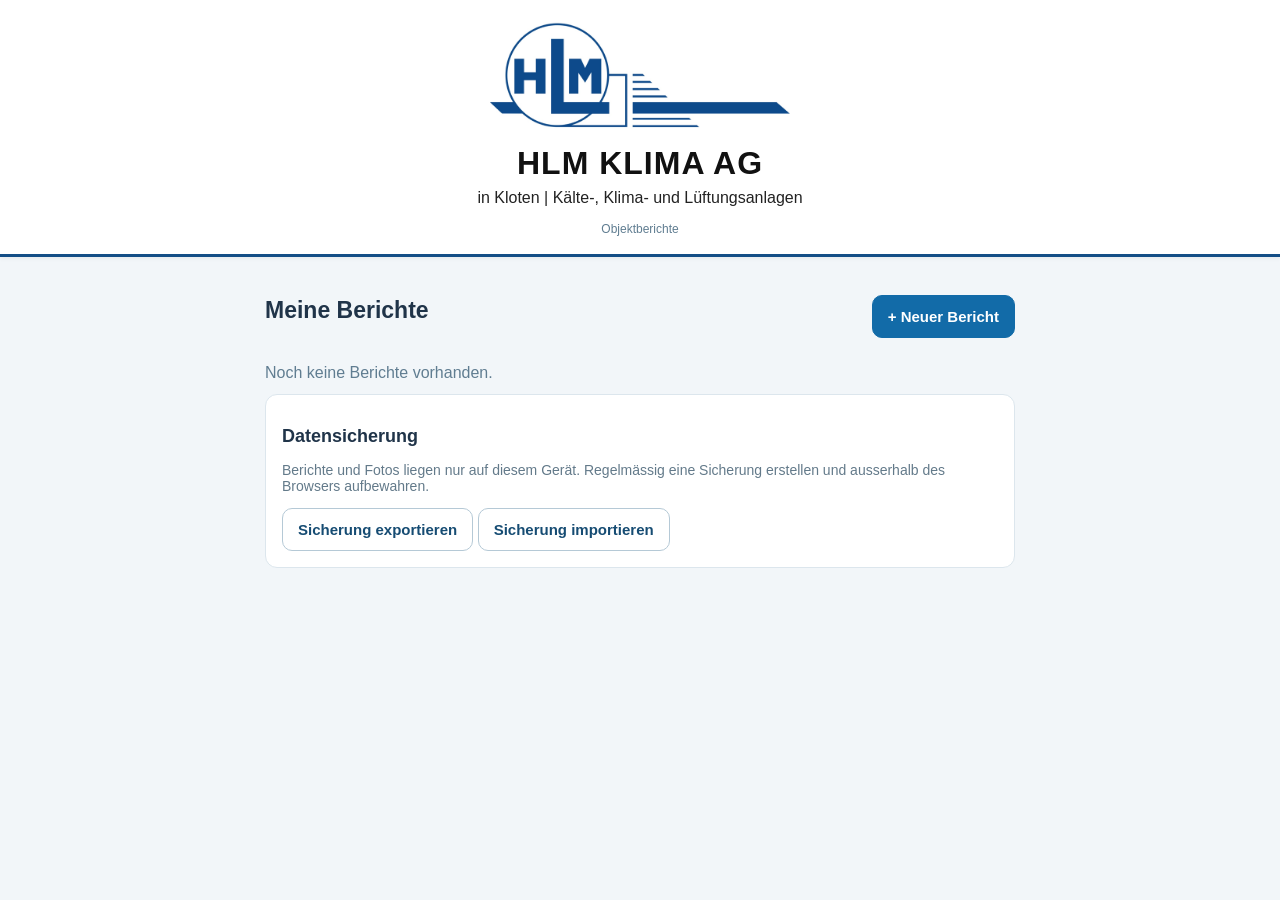
<file: index.html>
<!doctype html><html lang="de-CH"><head><meta charset="utf-8"><meta name="viewport" content="width=device-width,initial-scale=1,viewport-fit=cover"><meta name="theme-color" content="#1169a5"><meta name="apple-mobile-web-app-capable" content="yes"><meta name="apple-mobile-web-app-title" content="HLM Berichte"><link rel="apple-touch-icon" href="icons/icon-192.png"><link rel="manifest" href="manifest.webmanifest"><title>HLM Klima · Objektberichte</title><style>:root{font-family:-apple-system,BlinkMacSystemFont,"Segoe UI",sans-serif;color:#203449;background:#f2f6f9}*{box-sizing:border-box}body{margin:0}header{background:white;text-align:center;padding:12px 20px 8px;box-shadow:0 1px 5px #0001}header img{display:block;max-width:270px;width:75%;margin:auto}header p{margin:0;color:#607d91;font-size:13px}main{max-width:780px;margin:auto;padding:20px 15px 60px}h1{font-size:23px;margin:10px 0 22px}h2{font-size:18px}.toolbar{display:flex;justify-content:space-between;align-items:center;gap:12px;flex-wrap:wrap;margin:10px 0 18px}button,.button{display:inline-block;border:1px solid #b5c9d6;border-radius:10px;background:#fff;padding:12px 15px;color:#164c73;font-size:15px;font-weight:600;cursor:pointer;text-align:center}.primary{background:#126ba8;color:white;border-color:#126ba8}.danger{color:#a02b32;border-color:#e5c7c9}label:not(.button){display:block;font-weight:600;margin:15px 0}input:not([type=file]),textarea{display:block;width:100%;margin-top:7px;padding:12px;border:1px solid #c8d5df;border-radius:9px;font:inherit;background:white}textarea{resize:vertical}.report,.photo,.backup{background:white;border:1px solid #dce6ed;border-radius:12px;padding:16px;margin:12px 0}.report{display:flex;justify-content:space-between;align-items:center;gap:10px}.report p,.hint,.backup p{color:#637a8a;font-size:14px}.photo img{max-width:100%;max-height:380px;object-fit:contain;display:block;margin:auto}.photo textarea{margin:12px 0}.photo .toolbar{margin-bottom:0}.actions{display:flex;gap:10px;flex-wrap:wrap;margin:25px 0}#printArea{display:none}#reports:empty:after{content:'Noch keine Berichte vorhanden.';color:#607d91}button:disabled{opacity:.5}@media print{body>header,main{display:none!important}#printArea{display:block!important;color:black;font:12pt Arial,sans-serif}#printArea .printHeader{display:flex;align-items:center;justify-content:space-between;border-bottom:2px solid #1169a5;padding-bottom:12px}#printArea .printHeader img{width:180px}#printArea .printHeader small{text-align:right;font-size:9pt}#printArea h1{font-size:18pt;margin:24px 0}#printArea .printPhoto{break-inside:avoid;page-break-inside:avoid;margin:18px 0}#printArea .printPhoto img{max-width:100%;max-height:95mm;object-fit:contain}#printArea .printPhoto p{white-space:pre-wrap} @page{size:A4;margin:16mm}}

header{padding:22px 20px 18px;padding-top:calc(22px + env(safe-area-inset-top));border-bottom:3px solid #144e86}header img{width:100%;max-width:300px;height:auto;object-fit:contain}header .company-name{margin:14px 0 4px;color:#111;font-size:clamp(24px,7vw,32px);font-weight:600;letter-spacing:1px}header .company-tagline{margin:0 auto;color:#222;font-size:clamp(12px,3.5vw,16px);line-height:1.5;max-width:420px}header .report-label{margin-top:12px;font-size:12px;color:#607d91}
</style></head><body><header><img src="[data-uri]" alt="HLM Logo"><p class="company-name">HLM KLIMA AG</p><p class="company-tagline">in Kloten | Kälte-, Klima- und Lüftungsanlagen</p><p class="report-label">Objektberichte</p></header><main><section id="home"><div class="toolbar"><h1>Meine Berichte</h1><button id="new" class="primary">+ Neuer Bericht</button></div><div id="reports"></div><div class="backup"><h2>Datensicherung</h2><p>Berichte und Fotos liegen nur auf diesem Gerät. Regelmässig eine Sicherung erstellen und ausserhalb des Browsers aufbewahren.</p><button id="export">Sicherung exportieren</button> <button id="import">Sicherung importieren</button><input type="file" id="backupFile" accept="application/json,.json" hidden></div></section><section id="editor" hidden><div class="toolbar"><button id="back">← Berichte</button><button id="save" class="primary">Speichern</button></div><h1>Objektbericht</h1><label>Objektname <input id="object" autocomplete="off" placeholder="z. B. Geschäftshaus Kloten"></label><label>Adresse <textarea id="address" rows="2" placeholder="Strasse, PLZ Ort"></textarea></label><label>Kunde / Auftrag <input id="customer" placeholder="Optional"></label><label>Datum <input id="date" type="date"></label><div class="toolbar"><h2>Fotos und Kommentare</h2><label class="button">+ Fotos hinzufügen<input type="file" id="photos" accept="image/*" multiple hidden></label></div><p class="hint">Auf dem iPhone kannst du neue Fotos aufnehmen oder bestehende auswählen.</p><div id="photoList"></div><div class="actions"><button id="pdf" class="primary">PDF erstellen / Drucken</button><button id="delete" class="danger">Bericht löschen</button></div></section></main><div id="printArea"></div><script src="app.js"></script><script>
/* Direct PDF export: no browser print headers or external dependencies. */
(()=>{
const loadImage=src=>new Promise((resolve,reject)=>{const im=new Image();im.onload=()=>resolve(im);im.onerror=()=>reject(new Error('Bild konnte nicht geladen werden.'));im.src=src;});
function makePDF(pages){
 const enc=new TextEncoder(),chunks=[],offsets=[0];let bytes=0;
 const add=v=>{const b=typeof v==='string'?enc.encode(v):v;chunks.push(b);bytes+=b.length;};
 const obj=(n,body)=>{offsets[n]=bytes;add(`${n} 0 obj\n`);body();add('\nendobj\n');};
 add('%PDF-1.4\n');
 obj(1,()=>add('<< /Type /Catalog /Pages 2 0 R >>'));
 obj(2,()=>add(`<< /Type /Pages /Count ${pages.length} /Kids [${pages.map((_,i)=>`${3+i*3} 0 R`).join(' ')}] >>`));
 pages.forEach((page,i)=>{
  const n=3+i*3,content='q\n595.28 0 0 841.89 0 0 cm\n/Im0 Do\nQ\n';
  obj(n,()=>add(`<< /Type /Page /Parent 2 0 R /MediaBox [0 0 595.28 841.89] /Resources << /XObject << /Im0 ${n+2} 0 R >> >> /Contents ${n+1} 0 R >>`));
  obj(n+1,()=>add(`<< /Length ${enc.encode(content).length} >>\nstream\n${content}endstream`));
  const raw=atob(page.split(',')[1]),jpg=Uint8Array.from(raw,c=>c.charCodeAt(0));
  obj(n+2,()=>{add(`<< /Type /XObject /Subtype /Image /Width 1240 /Height 1754 /ColorSpace /DeviceRGB /BitsPerComponent 8 /Filter /DCTDecode /Length ${jpg.length} >>\nstream\n`);add(jpg);add('\nendstream');});
 });
 const start=bytes;add(`xref\n0 ${offsets.length}\n0000000000 65535 f \n`);
 for(let i=1;i<offsets.length;i++)add(`${String(offsets[i]).padStart(10,'0')} 00000 n \n`);
 add(`trailer\n<< /Size ${offsets.length} /Root 1 0 R >>\nstartxref\n${start}\n%%EOF`);
 return new Blob(chunks,{type:'application/pdf'});
}
async function renderPDF(report){
 const logo=await loadImage(document.querySelector('body>header img').src),pages=[];
 let canvas,ctx,y;
 function newPage(){canvas=document.createElement('canvas');canvas.width=1240;canvas.height=1754;ctx=canvas.getContext('2d');ctx.fillStyle='#fff';ctx.fillRect(0,0,1240,1754);ctx.fillStyle='#203449';y=85;
  const h=Math.min(120,280*logo.height/logo.width),w=h*logo.width/logo.height;ctx.drawImage(logo,85,85,w,h);
  ctx.textAlign='right';ctx.font='20px Arial';['HLM Klima AG','Hohstrasse 2 · 8302 Kloten','044 853 41 81','hlm@bluewin.ch · www.hlm.ch'].forEach((t,i)=>ctx.fillText(t,1155,105+i*27));ctx.textAlign='left';
  ctx.strokeStyle='#1169a5';ctx.lineWidth=3;ctx.beginPath();ctx.moveTo(85,225);ctx.lineTo(1155,225);ctx.stroke();y=270;
 }
 function finish(){ctx.fillStyle='#637a8a';ctx.font='18px Arial';ctx.textAlign='right';ctx.fillText(`Seite ${pages.length+1}`,1155,1695);ctx.textAlign='left';pages.push(canvas.toDataURL('image/jpeg',.88));}
 function room(h){if(y+h>1635){finish();newPage();}}
 function lines(text,font='25px Arial',width=1070){ctx.font=font;const out=[];
  for(const paragraph of String(text||'').split('\n')){let line='';for(const word of paragraph.split(/\s+/)){const test=line?line+' '+word:word;if(ctx.measureText(test).width<=width){line=test;continue;}if(line){out.push(line);line='';}let part='';for(const ch of word){if(ctx.measureText(part+ch).width>width){out.push(part);part='';}part+=ch;}line=part;}out.push(line);}return out;
 }
 function text(value,font='25px Arial',gap=35){for(const line of lines(value,font)){room(gap);ctx.font=font;ctx.fillStyle='#203449';ctx.fillText(line,85,y);y+=gap;}}
 newPage();text('Objektbericht','bold 32px Arial',45);y+=8;
 for(const [label,value] of [['Objekt',report.object],['Adresse',report.address],['Kunde / Auftrag',report.customer],['Datum',report.date]])if(value)text(`${label}: ${value}`);
 y+=25;
 for(let i=0;i<report.photos.length;i++){
  if(i>0 && i%2===0 && y>270){finish();newPage();}
  const photo=report.photos[i],im=await loadImage(photo.data),scale=Math.min(1070/im.width,380/im.height),w=im.width*scale,h=im.height*scale;
  room(h+105);text(`Foto ${i+1}`,'bold 25px Arial',38);ctx.drawImage(im,85+(1070-w)/2,y,w,h);y+=h+38;
  if(photo.comment)text(photo.comment);y+=25;
 }
 finish();return makePDF(pages);
}
function showFile(blob,report){
 document.getElementById('hlmPDFDialog')?.remove();
 const url=URL.createObjectURL(blob),name='HLM-Objektbericht-'+(report.object||report.date||'Bericht').replace(/[^\p{L}\p{N}_-]+/gu,'-')+'.pdf';
 const modal=document.createElement('div');modal.id='hlmPDFDialog';modal.style.cssText='position:fixed;inset:0;background:#20344999;z-index:9999;display:flex;align-items:center;justify-content:center;padding:20px';
 const box=document.createElement('div');box.style.cssText='background:white;border-radius:16px;padding:24px;max-width:440px;width:100%;';
 const heading=document.createElement('h2');heading.textContent='PDF ist bereit';const hint=document.createElement('p');hint.textContent='Der Bericht enthält keine automatisch hinzugefügte Webadresse.';
 const open=document.createElement('a');open.className='button';open.textContent='PDF öffnen';open.href=url;open.target='_blank';open.rel='noopener';open.style.margin='5px';
 const download=document.createElement('a');download.className='button';download.textContent='PDF herunterladen';download.href=url;download.download=name;download.style.margin='5px';
 box.append(heading,hint,open,download);
 const file=new File([blob],name,{type:'application/pdf'});
 if(navigator.canShare?.({files:[file]})){const share=document.createElement('button');share.className='primary';share.textContent='PDF teilen / speichern';share.style.margin='5px';share.onclick=async()=>{try{await navigator.share({files:[file],title:'HLM Objektbericht'});}catch(e){if(e.name!=='AbortError')alert('Bitte „PDF öffnen“ oder „PDF herunterladen“ verwenden.');}};box.append(share);}
 const close=document.createElement('button');close.textContent='Schliessen';close.style.margin='5px';close.onclick=()=>{modal.remove();setTimeout(()=>URL.revokeObjectURL(url),60000);};box.append(close);modal.append(box);document.body.append(modal);
}
const button=document.getElementById('pdf');button.textContent='PDF erstellen';
button.onclick=async()=>{button.disabled=true;button.textContent='PDF wird erstellt …';try{capture();await put(current);const report=structuredClone(current);showFile(await renderPDF(report),report);}catch(e){alert('PDF konnte nicht erstellt werden: '+e.message);}finally{button.disabled=false;button.textContent='PDF erstellen';}};
})();

</script></body></html>
</file>
